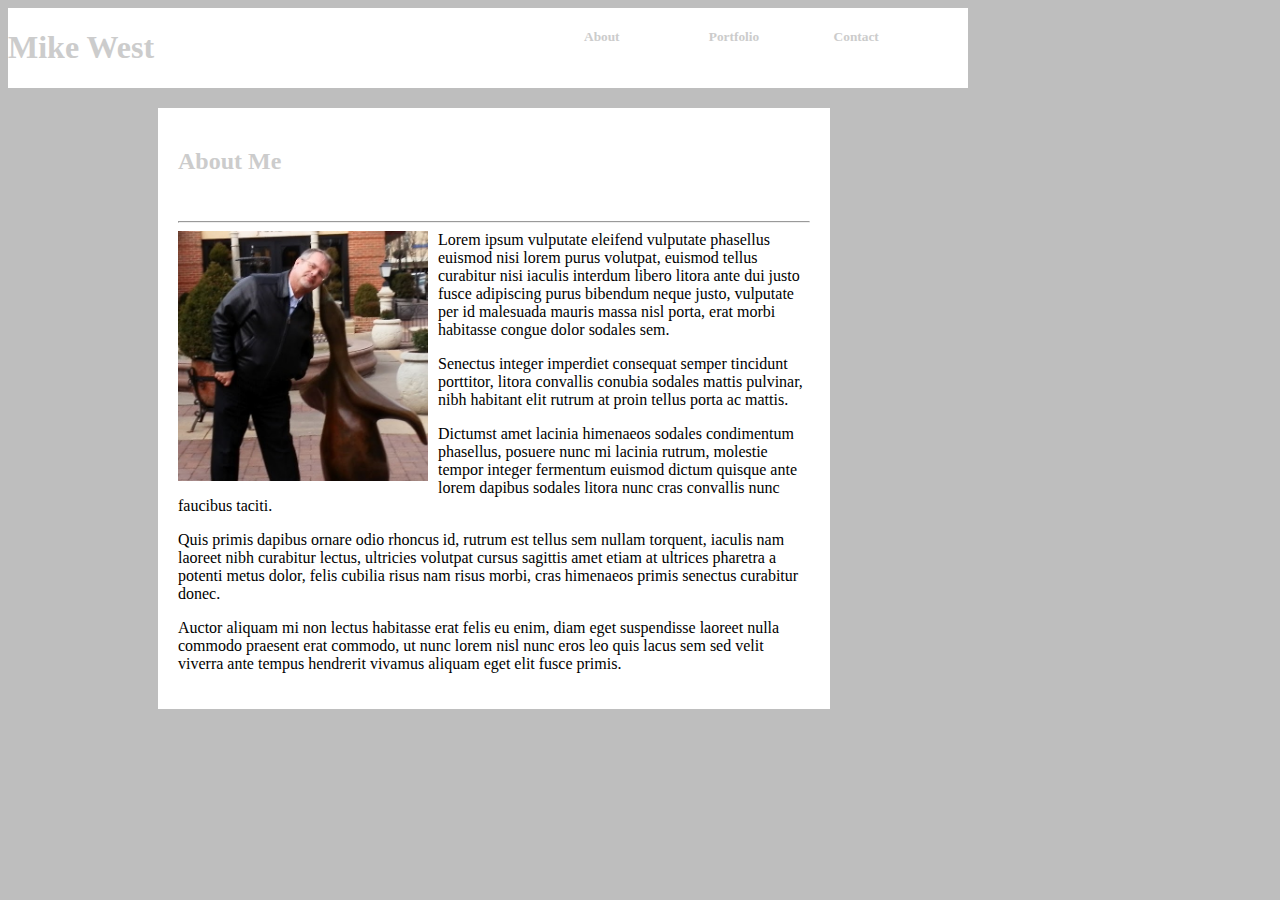
<file: index.html>
<!DOCTYPE html>
<html lang="en">
<head>
    <meta charset="UTF-8">
    <meta name="viewport" content="width=device-width, initial-scale=1.0">
    <meta http-equiv="X-UA-Compatible" content="ie=edge">
    <title>About Me</title>
    <!-- <link rel="stylesheet" type="text/css" href="assets/css/reset.css"> -->
    <link rel="stylesheet" type="text/css" href="assets/css/style.css">
</head>
<body>
    <div id="content">
        <div id="nav" class="clearfix">
            <h1>Mike West</h1>
            <a href="./index.html"><h3>About</h3></a>
            <a href="./portfolio.html"><h3>Portfolio</h3></a>
            <a href="./contact.html"><h3>Contact</h3></a>
        </div>
        
        <div id="maincontent"><h2>About Me</h2><br/>
            <hr/>
            <img src="./assets/images/mike-in-kc.jpg" height="250px" width="250px"
            <div id="maincontexttext">Lorem ipsum vulputate eleifend vulputate phasellus euismod nisi lorem purus volutpat, euismod tellus curabitur nisi iaculis interdum libero litora ante dui justo fusce adipiscing purus bibendum neque justo, vulputate per id malesuada mauris massa nisl porta, erat morbi habitasse congue dolor sodales sem.
            <p>Senectus integer imperdiet consequat semper tincidunt porttitor, litora convallis conubia sodales mattis pulvinar, nibh habitant elit rutrum at proin tellus porta ac mattis.</p>
            <p>Dictumst amet lacinia himenaeos sodales condimentum phasellus, posuere nunc mi lacinia rutrum, molestie tempor integer fermentum euismod dictum quisque ante lorem dapibus sodales litora nunc cras convallis nunc faucibus taciti.</p>
            <p>Quis primis dapibus ornare odio rhoncus id, rutrum est tellus sem nullam torquent, iaculis nam laoreet nibh curabitur lectus, ultricies volutpat cursus sagittis amet etiam at ultrices pharetra a potenti metus dolor, felis cubilia risus nam risus morbi, cras himenaeos primis senectus curabitur donec.</p>
            <p>Auctor aliquam mi non lectus habitasse erat felis eu enim, diam eget suspendisse laoreet nulla commodo praesent erat commodo, ut nunc lorem nisl nunc eros leo quis lacus sem sed velit viverra ante tempus hendrerit vivamus aliquam eget elit fusce primis.</p>
            </div>
    </div>
    <!-- </div> -->
    
</body>
</html>
</file>
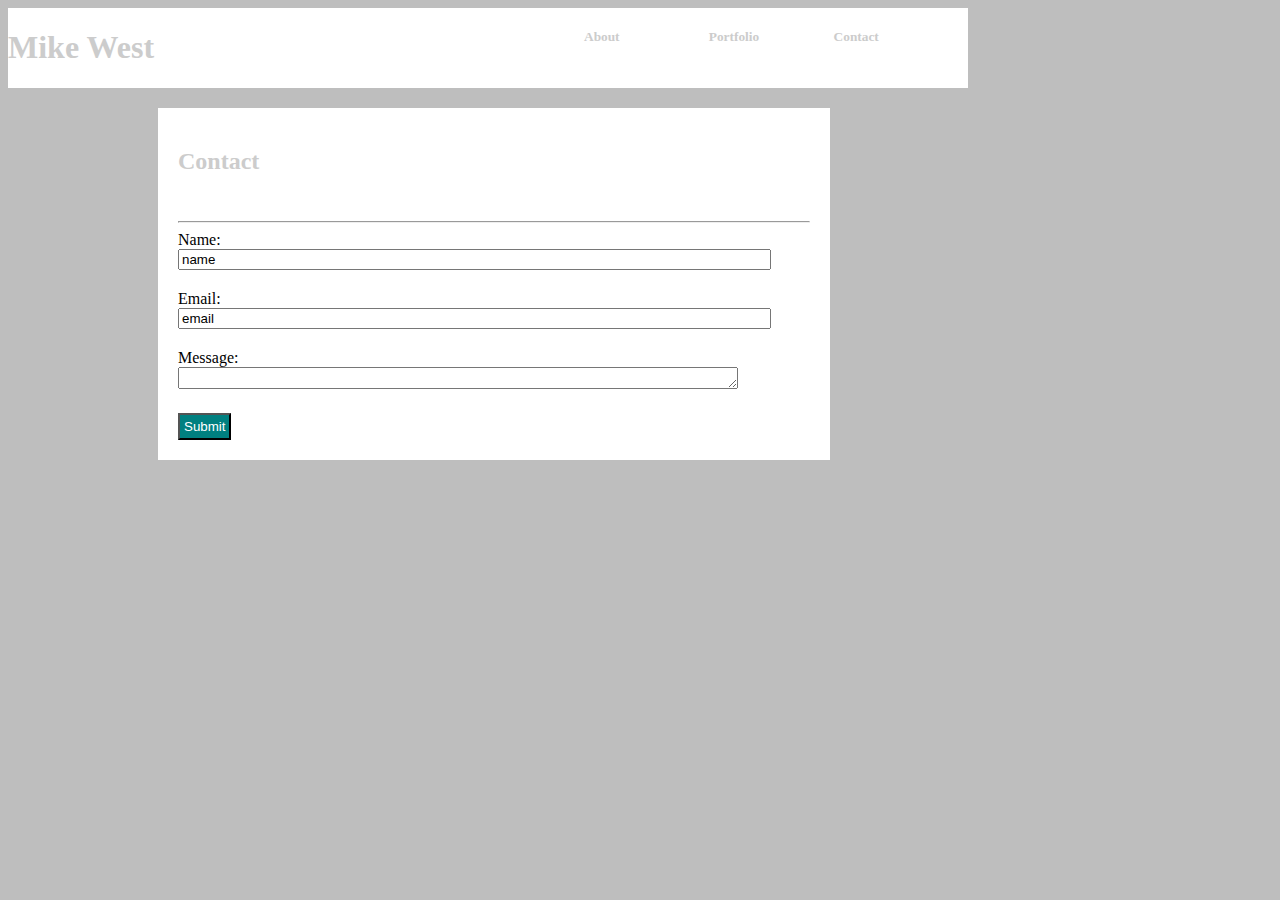
<file: contact.html>
<!DOCTYPE html>
<html lang="en">
<head>
    <meta charset="UTF-8">
    <meta name="viewport" content="width=device-width, initial-scale=1.0">
    <meta http-equiv="X-UA-Compatible" content="ie=edge">
    <title>Contact</title>
    <link rel="stylesheet" type="text/css" href="assets/css/style.css">
    <!-- <link rel="stylesheet" type="text/css" href="assets/css/reset.css"> -->
</head>
<body>
    <div id="content">
        <div id="nav" class="clearfix">
            <h1>Mike West</h1>
            <a href="./index.html"><h3>About</h3></a>
            <a href="./portfolio.html"><h3>Portfolio</h3></a>
            <a href="./contact.html"><h3>Contact</h3></a>
        </div>
    </div>

    <div id="maincontent"><h2>Contact</h2><br/>
        <hr/>
        <form id="submitform">
            Name:<br>
            <input class="onelinetxt" type="text" name="name" value="name"/><br>
            Email:<br>
            <input class="onelinetxt" type="text" name="email" value="email"/><br>
            Message:<br>
            <textarea class="txtarea" type="text" name="message"></textarea><br>
            <input class="subbtn" type="submit" value="Submit"/>
        </form>
    </div>
    
</body>
</html>
</file>
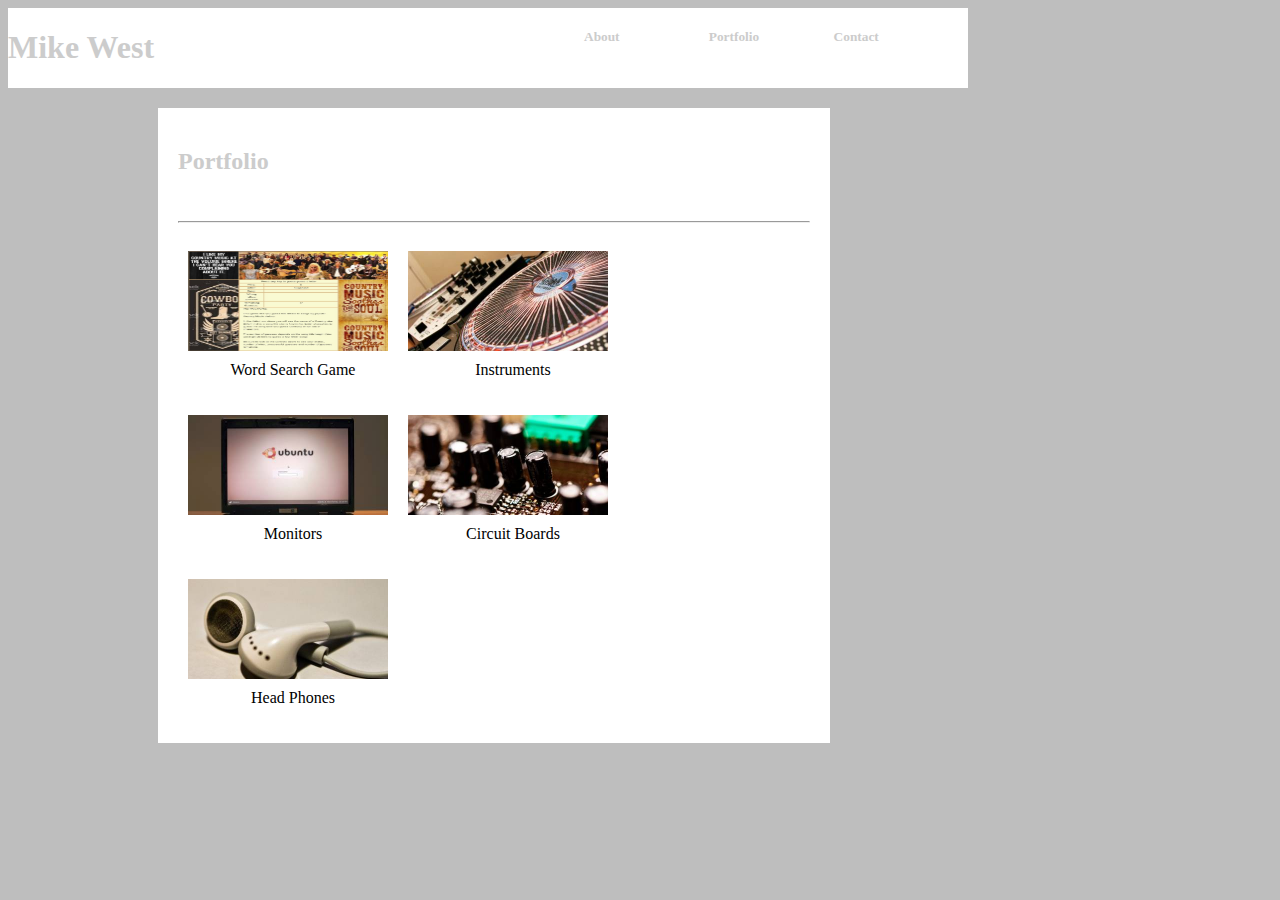
<file: portfolio.html>
<!DOCTYPE html>
<html lang="en">
<head>
    <meta charset="UTF-8">
    <meta name="viewport" content="width=device-width, initial-scale=1.0">
    <meta http-equiv="X-UA-Compatible" content="ie=edge">
    <title>Portfolio</title>
    <link rel="stylesheet" type="text/css" href="assets/css/style.css">
    <!-- <link rel="stylesheet" type="text/css" href="assets/css/reset.css"> -->
</head>
<body>
        <div id="content">
            <div id="nav" class="clearfix">
                <h1>Mike West</h1>
                <a href="./index.html"><h3>About</h3></a>
                <a href="./portfolio.html"><h3>Portfolio</h3></a>
                <a href="./contact.html"><h3>Contact</h3></a>
            </div>

            <div id="maincontent" class="clearfix"><h2>Portfolio</h2><br/>
                <hr/>
                <div class="img-and-desc">
                <img class="portfolio-image" alt="Word Search Game" src="./assets/images/wordguessgame.jpg">
                <p class="image-txt">Word Search Game</p>
                </div>

                <div class="img-and-desc">
                    <img class="portfolio-image" alt="Intruments" src="./assets/images/technics-q-c-400-200-2.jpg">
                    <p class="image-txt">Instruments</p>
                </div>

                <div class="img-and-desc">
                    <img class="portfolio-image" alt="Monitors" src="./assets/images/technics-q-c-400-200-3.jpg">
                    <p class="image-txt">Monitors</p>
                </div>

                <div class="img-and-desc">
                    <img class="portfolio-image" alt="Curcuit Boards" src="./assets/images/technics-q-c-400-200-4.jpg">
                    <p class="image-txt">Circuit Boards</p>
                </div>

                <div class="img-and-desc">
                    <img class="portfolio-image" alt="Head Phones" src="./assets/images/technics-q-c-400-200-5.jpg">
                    <p class="image-txt">Head Phones</p>
                </div>
            </div>
        </div>


</body>
</html>
</file>
<file: assets/css/style.css>
* {
    box-sizing: border-box;
    /* border: 1px solid red; */
  }

 body {
  font-family: 'Georgia', Times, Times New Roman, serif;
  width: 960px;
  background-color: #bebebe;
 }

 h1 {
   float: left;
   width: 60%;
 }

 h2 { color: #cccccc}

 h3 {
   margin-top: 21px;
   float: left;
   width: 13%;
   font-size: smaller;
 }

 img {
   float: left;
   margin-right: 10px;
   margin-bottom: 10px;
 }

 hr { color: #cccccc;}

 #nav {
   background-color: #ffffff;
   width: 960px;
   color: #cccccc;
 }

 h3 { color: #cccccc;}

 #maincontent {
   width:  70%;
   padding: 20px;
   margin-left: 150px;
   margin-top: 20px;
   background-color: #ffffff;
 }

 .onelinetxt {
   margin-bottom: 20px;
   width: 80ch;
 }

 .txtarea {
   margin-bottom: 20px;
   width: 560px;
   height: 22px;
 }

 .subbtn {
   background-color: teal;
   color: white;
   padding: 4px;
 }

 .portfolio-image {
   width: 200px;
   height: 100px;
 }

 .img-and-desc {
   float: left;
   margin-left: 10px;
   margin-top: 20px;
 }

 .image-txt {
   text-align: center;
 }

 .clearfix::after {
  content: "";
  display: block;
  clear: both;
}
</file>
